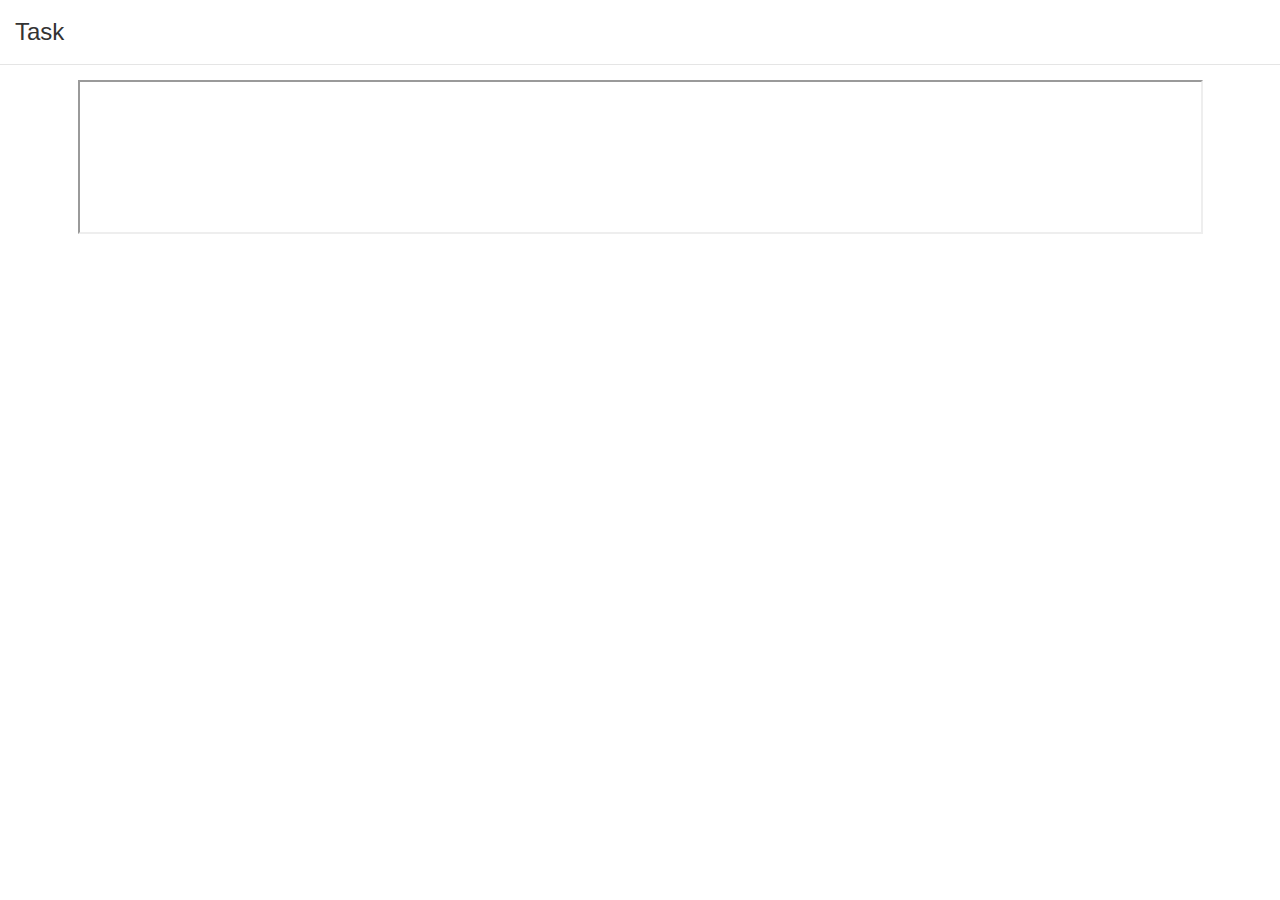
<file: modal.html>
<!doctype html>
<html lang="en" ng-app="myApp">
    <head>
        <meta charset="utf-8">
        <meta http-equiv="X-UA-Compatible" content="IE=edge">
        <meta name="viewport" content="width=device-width, initial-scale=1">
        <title>My Tasks</title>

        <link rel="stylesheet" href="css/app.css">
        <link rel="stylesheet" href="css/bootstrap.min.css">
    </head>
    <body>
	    <div ng-controller="ModalController">
            <script type="text/ng-template" id="mytask.html"></script>
            <div class="modal-header">
                <h3 class="modal-title">Task</h3>
            </div>
            <div class="modal-body">
                <iframe src="https://mysourcesocial.bnymellon.net/groups/nexen-ui"></iframe>
            </div>
        </div>
    </body>
</html>
</file>
<file: css/app.css>
.tasks {
  list-style: none;
}

.tasks li {
  clear: both;
  padding-top: 15px;
}


.phones {
  list-style: none;
}

.thumb {
  float: left;
  margin: -1em 1em 1.5em 0em;
  padding-bottom: 1em;
  height: 100px;
  width: 100px;
}

.phones li {
  clear: both;
  height: 100px;
  padding-top: 15px;
}

/** Detail View **/
img.phone {
  float: left;
  border: 1px solid black;
  margin-right: 3em;
  margin-bottom: 2em;
  background-color: white;
  padding: 2em;
  height: 400px;
  width: 400px;
}

ul.phone-thumbs {
  margin: 0;
  list-style: none;
}

ul.phone-thumbs li {
  border: 1px solid black;
  display: inline-block;
  margin: 1em;
  background-color: white;
}

ul.phone-thumbs img {
  height: 100px;
  width: 100px;
  padding: 1em;
}

ul.specs {
  clear: both;
  margin: 0;
  padding: 0;
  list-style: none;
}

ul.specs > li{
  display: inline-block;
  width: 200px;
  vertical-align: top;
}

ul.specs > li > span{
  font-weight: bold;
  font-size: 1.2em;
}

ul.specs dt {
  font-weight: bold;
}

h1 {
  border-bottom: 1px solid gray;
}

html, body {
    margin: 0;
    padding: 0;
    width: 100%;
    height: 100%;
}

.pop_up {
    position: absolute;
    top: 0;
    left: 0;
    width: 100%;
    height: 100%;
    background: rgba(0, 0, 0, .7);
    -ms-transform: scale(1) rotate(0) translate(0, 0) skew(0, 0);
    transform: scale(1) rotate(0) translate(0, 0) skew(0, 0);
    transition-property: transform, opacity;
    transition-duration: .3s;
}

.popup_hide {
    opacity: 0;
    -ms-transform: scale(0.5) rotate(0) translate(0, -200%) skew(0, 0);
    transform: scale(0.5) rotate(0) translate(0, -200%) skew(0, 0);
    /*if you want to change popup view init show way*/
}

.pop_up_close {
    position: absolute;
    top: 0;
    right: 0;
    margin: 20px 20px 0 0;
    width: 32px;
    height: 32px;
    cursor: pointer;
}

.pop_up_close:before {
    content: "";
    position: absolute;
    top: 0;
    left: 0;
    width: 100%;
    height: 5px;
    background: #fff;
    -ms-transform: rotate(45deg) translate(10px, 10px);
    transform: rotate(45deg) translate(10px, 10px);
}

.pop_up_close:after {
    content: "";
    position: absolute;
    top: 0;
    left: 0;
    width: 100%;
    height: 5px;
    background: #fff;
    -ms-transform: rotate(-45deg) translate(-10px, 10px);
    transform: rotate(-45deg) translate(-10px, 10px);
}

iframe {
    margin: 0 5%;
    width: 90%;
    height: 90%;
}
</file>
